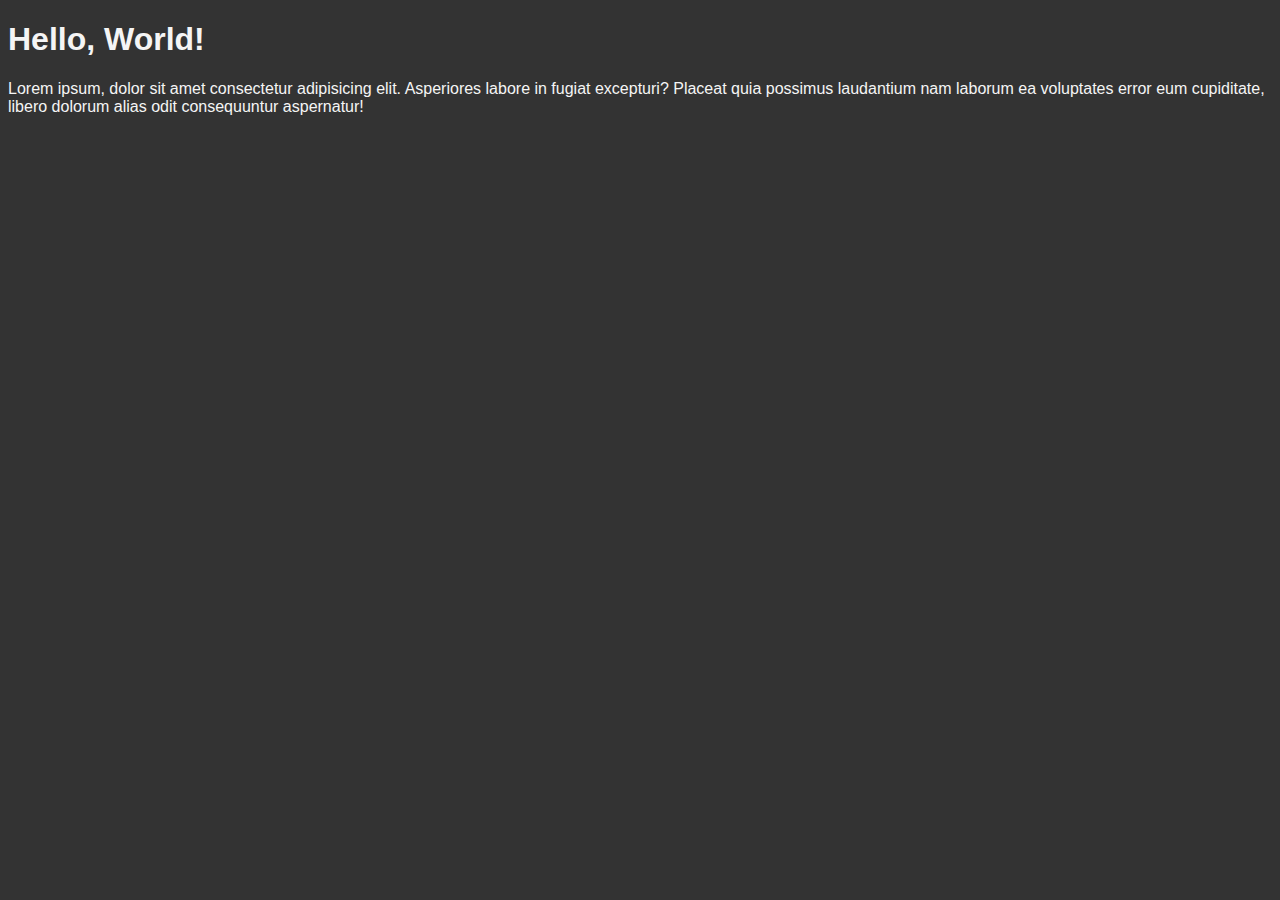
<file: 01_Basic_Setup/index.html>
<!DOCTYPE html>
<html lang="en">

<head>
  <title>My First Web Page</title>
  <meta charset="UTF-8">
  <!-- Dark Mode  -->
  <style>
    body {
      background-color: #333;
      color: whitesmoke;
      font-family: sans-serif;
    }
  </style>
</head>

<body>
  <h1>Hello, World!</h1>
  <p>
    Lorem ipsum, dolor sit amet consectetur adipisicing elit. Asperiores
    labore in fugiat excepturi? Placeat quia possimus laudantium nam laborum
    ea voluptates error eum cupiditate, libero dolorum alias odit consequuntur
    aspernatur!
  </p>
</body>

</html>
</file>
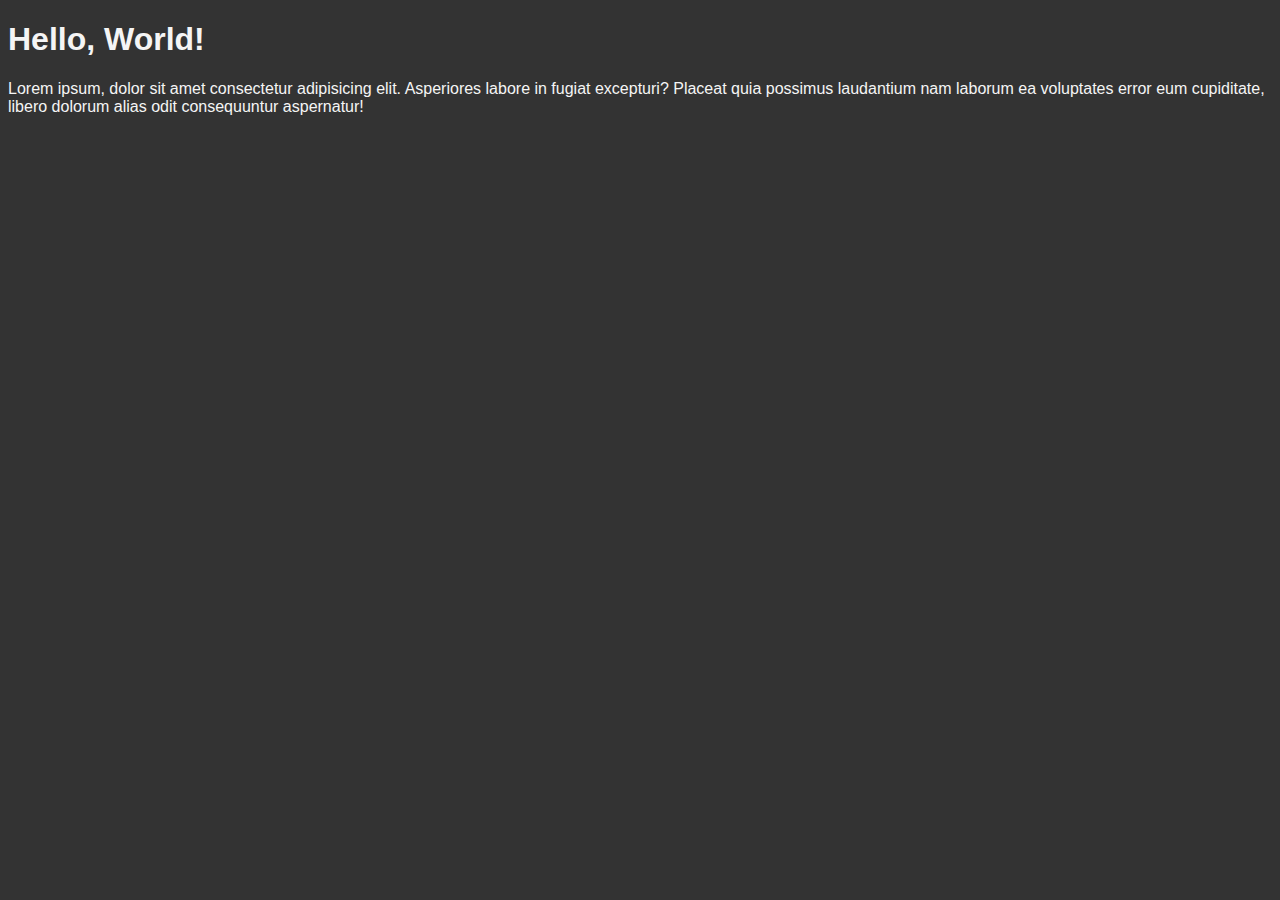
<file: 02_Head_Element/index.html>
<!DOCTYPE html>
<html lang="en">

<head>
  <title>My First Web Page</title>
  <meta name="author" content="Nazrudeen">
  <meta name="description" content="This page contains all the things learing Html">
  <link rel="shortcut icon" href="html5.png" type="image/x-icon">
  <link rel="stylesheet" href="style.css">
  <meta charset="UTF-8">
</head>

<body>
  <h1>Hello, World!</h1>
  <p>
    Lorem ipsum, dolor sit amet consectetur adipisicing elit. Asperiores
    labore in fugiat excepturi? Placeat quia possimus laudantium nam laborum
    ea voluptates error eum cupiditate, libero dolorum alias odit consequuntur
    aspernatur!
  </p>
</body>

</html>
</file>
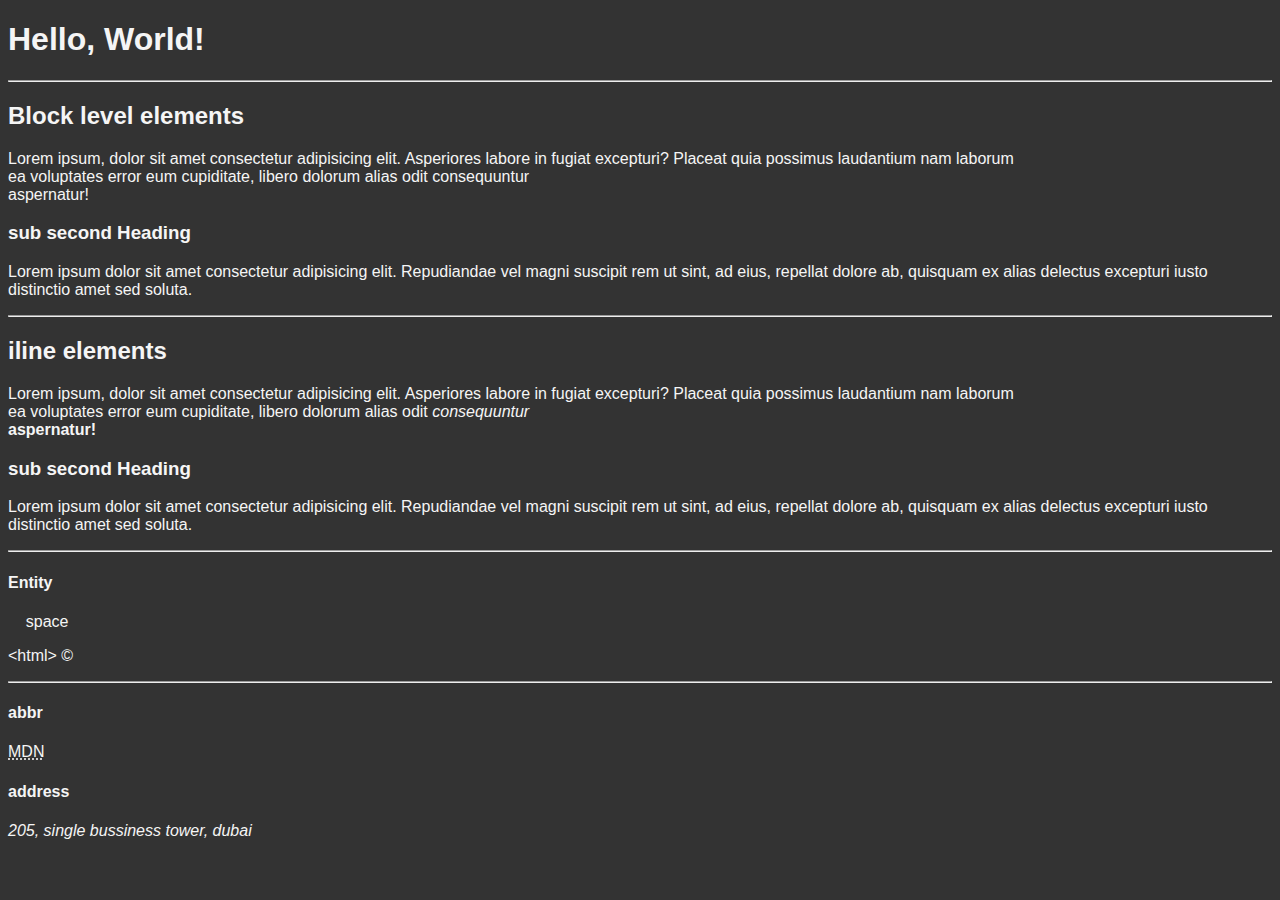
<file: 03_lesson/index.html>
<!DOCTYPE html>
<html lang="en">

<head>
  <title>My First Web Page</title>
  <meta name="author" content="Nazrudeen">
  <meta name="description" content="This page contains all the things learing Html">
  <link rel="shortcut icon" href="html5.png" type="image/x-icon">
  <link rel="stylesheet" href="style.css">
  <meta charset="UTF-8">
</head>

<body>
  <h1>Hello, World!</h1>
  <hr>

  <h2>Block level elements</h2>
  <p>
    Lorem ipsum, dolor sit amet consectetur adipisicing elit. Asperiores
    labore in fugiat excepturi? Placeat quia possimus laudantium nam laborum
    <br>
    ea voluptates error eum cupiditate, libero dolorum alias odit consequuntur
    <br>
    aspernatur!
  </p>
  <h3>sub second Heading</h3>
  <p>Lorem ipsum dolor sit amet consectetur adipisicing elit. Repudiandae vel magni suscipit rem ut sint, ad eius,
    repellat dolore ab, quisquam ex alias delectus excepturi iusto distinctio amet sed soluta.</p>
  <hr>

  <h2>iline elements</h2>
  <p>
    Lorem ipsum, dolor sit amet consectetur adipisicing elit. Asperiores
    labore in fugiat excepturi? Placeat quia possimus laudantium nam laborum
    <br>
    ea voluptates error eum cupiditate, libero dolorum alias odit <em>consequuntur</em>
    <br>
    <strong>aspernatur!</strong>
  </p>
  <h3>sub second Heading</h3>
  <p>Lorem ipsum dolor sit amet consectetur adipisicing elit. Repudiandae vel magni suscipit rem ut sint, ad eius,
    repellat dolore ab, quisquam ex alias delectus excepturi iusto distinctio amet sed soluta.</p>
  <hr>
  <h4>Entity</h4>
  <p>&nbsp; &nbsp; space</p>
  <p>&lt;html&gt; &copy;</p>
  <hr>
  <h4>abbr</h4>
  <p><abbr title="Mozilla developer network">MDN</abbr></p>

  <h4>address</h4>
  <address>
    205, single bussiness tower, dubai
  </address>

</body>

</html>
</file>
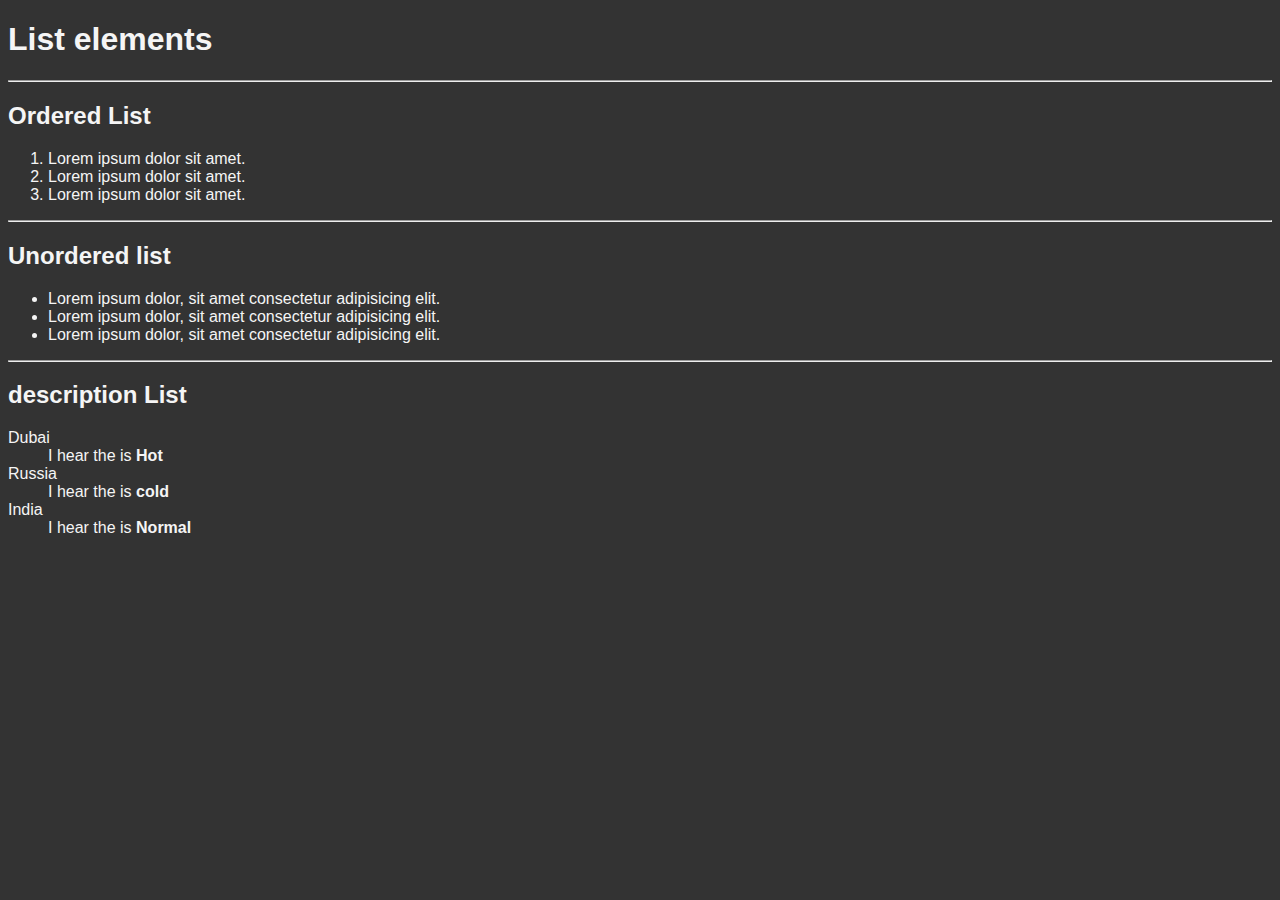
<file: 04_lesson/index.html>
<!DOCTYPE html>
<html lang="en">

<head>
  <title>My First Web Page</title>
  <meta name="author" content="Nazrudeen">
  <meta name="description" content="This page contains all the things learing Html">
  <link rel="shortcut icon" href="html5.png" type="image/x-icon">
  <link rel="stylesheet" href="style.css">
  <meta charset="UTF-8">
</head>

<body>
  <h1>List elements</h1>
  <hr>

  <h2>Ordered List</h2>
  <ol>
    <li>Lorem ipsum dolor sit amet.</li>
    <li>Lorem ipsum dolor sit amet.</li>
    <li>Lorem ipsum dolor sit amet.</li>
  </ol>
  <hr>

  <h2>Unordered list</h2>
  <ul>
    <li>Lorem ipsum dolor, sit amet consectetur adipisicing elit.</li>
    <li>Lorem ipsum dolor, sit amet consectetur adipisicing elit.</li>
    <li>Lorem ipsum dolor, sit amet consectetur adipisicing elit.</li>
  </ul>
  <hr>

  <h2>description List</h2>
  <dl>
    <dt>Dubai</dt>
    <dd>I hear the is <strong>Hot</strong></dd>
    <dt>Russia</dt>
    <dd>I hear the is <strong>cold</strong></dd>
    <dt>India</dt>
    <dd>I hear the is <strong>Normal</strong></dd>
  </dl>
</body>

</html>
</file>
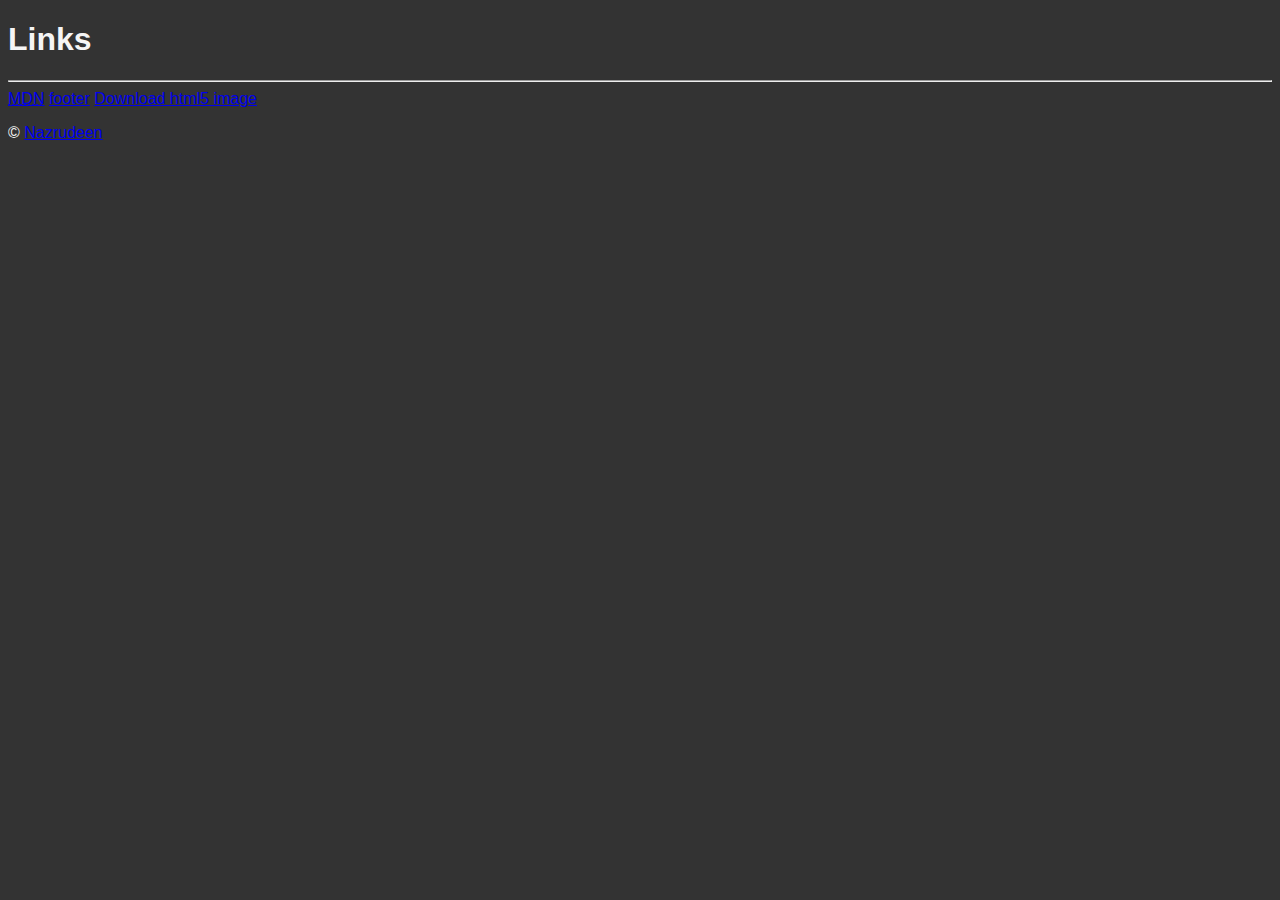
<file: 05_Add_Links/index.html>
<!DOCTYPE html>
<html lang="en">

<head>
  <title>My First Web Page</title>
  <meta name="author" content="Nazrudeen">
  <meta name="description" content="This page contains all the things learing Html">
  <link rel="shortcut icon" href="html5.png" type="image/x-icon">
  <link rel="stylesheet" href="style.css">
  <meta charset="UTF-8">
</head>

<body>
  <h1>Links</h1>
  <hr>
  <!-- ABSOLUTE LINK  -->
  <a href="https://developer.mozilla.org/en-US/" target="_blank"><abbr title="mozilla developer network">MDN</abbr></a>

  <!-- RELATIVE LINK -->
  <a href="#footer">footer</a>


  <!-- DOWNLOAD LINK -->
  <a href="html5.png" download>Download html5 image</a>

  <footer id="footer">
    <p>&copy; <a href="about.html">Nazrudeen</a></p>
  </footer>
</body>

</html>
</file>
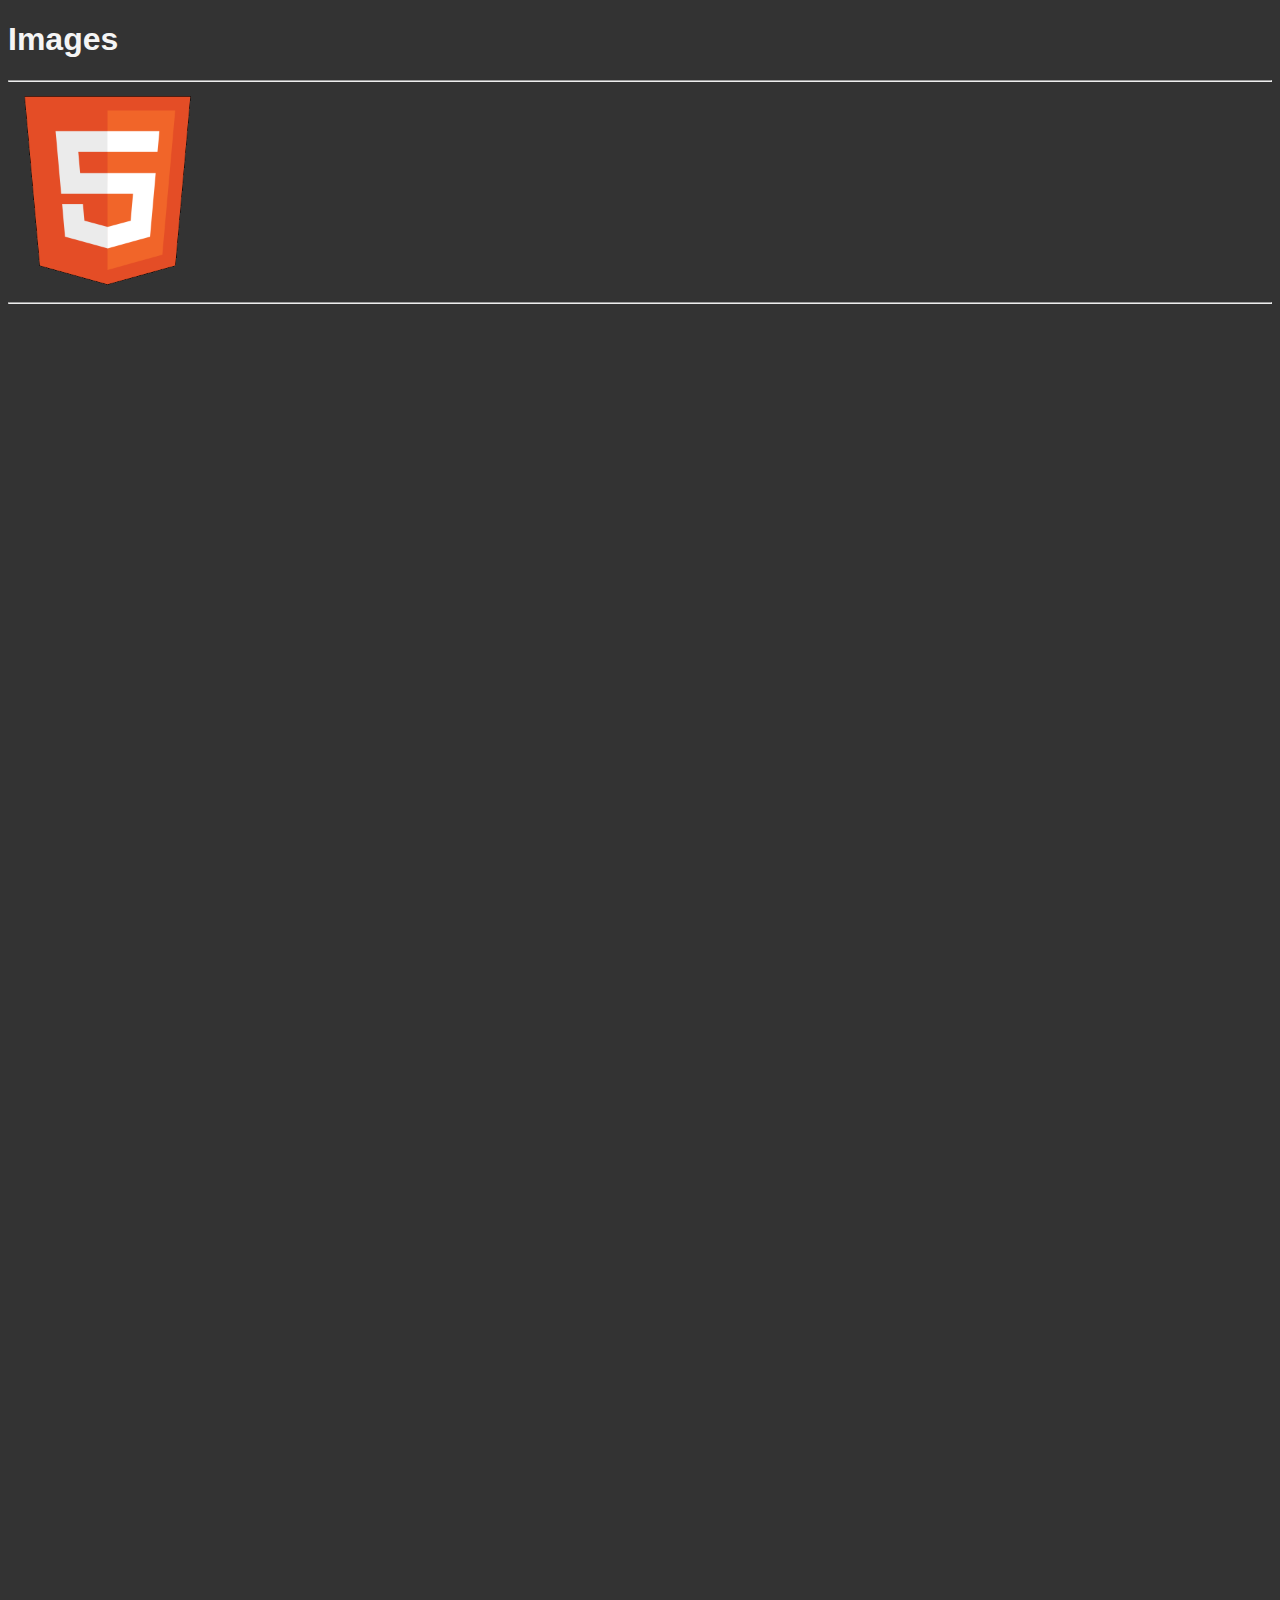
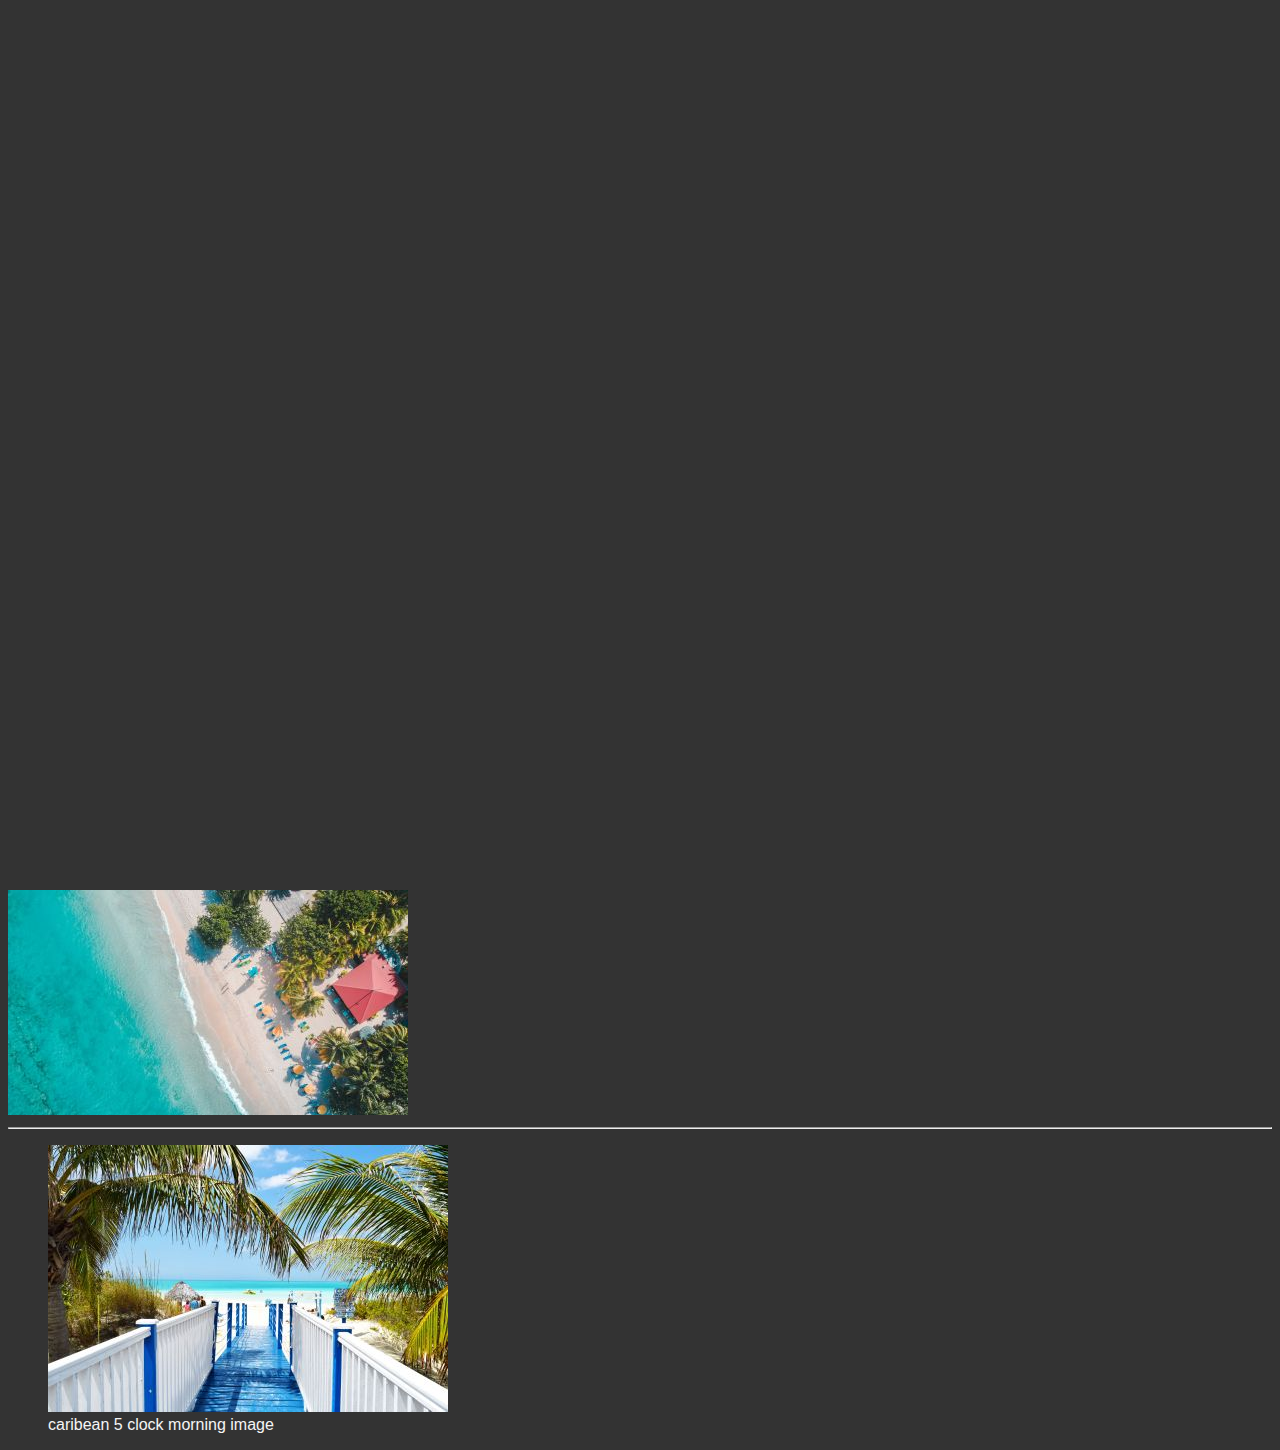
<file: 06_Images/index.html>
<!DOCTYPE html>
<html lang="en">

<head>
  <title>My First Web Page</title>
  <meta name="author" content="Nazrudeen">
  <meta name="description" content="This page contains all the things learing Html">
  <link rel="shortcut icon" href="html5.png" type="image/x-icon">
  <link rel="stylesheet" href="style.css">
  <meta charset="UTF-8">
</head>

<body>
  <h1>Images</h1>
  <hr>
  <img src="img/html_logo_300x300.png" alt="HTML5 logo" width="200" height="200">
  <hr>

  <br><br><br><br><br><br><br><br><br><br><br><br><br><br><br><br><br><br><br><br><br><br><br><br><br><br><br><br><br><br><br><br><br><br><br><br><br><br><br><br><br><br><br><br><br><br><br><br><br><br><br><br><br><br><br><br><br><br><br><br><br><br><br><br><br><br><br><br><br><br><br><br><br><br><br><br><br><br><br><br><br><br><br><br><br><br><br><br><br><br><br><br><br><br><br><br><br><br><br><br><br><br><br><br><br><br><br><br><br><br><br><br><br><br><br><br><br><br><br><br><br>

  <img src="img/caribbean.jpg" alt="Caribbean beach resort" width="400" height="225" loading="lazy">

  <hr>

  <figure>
    <img src="img/vacation.jpg" alt="" title="5 clock somewhere" loading="lazy" width="400" height="267">
    <figcaption>caribean 5 clock morning image</figcaption>
  </figure>
</body>

</html>
</file>
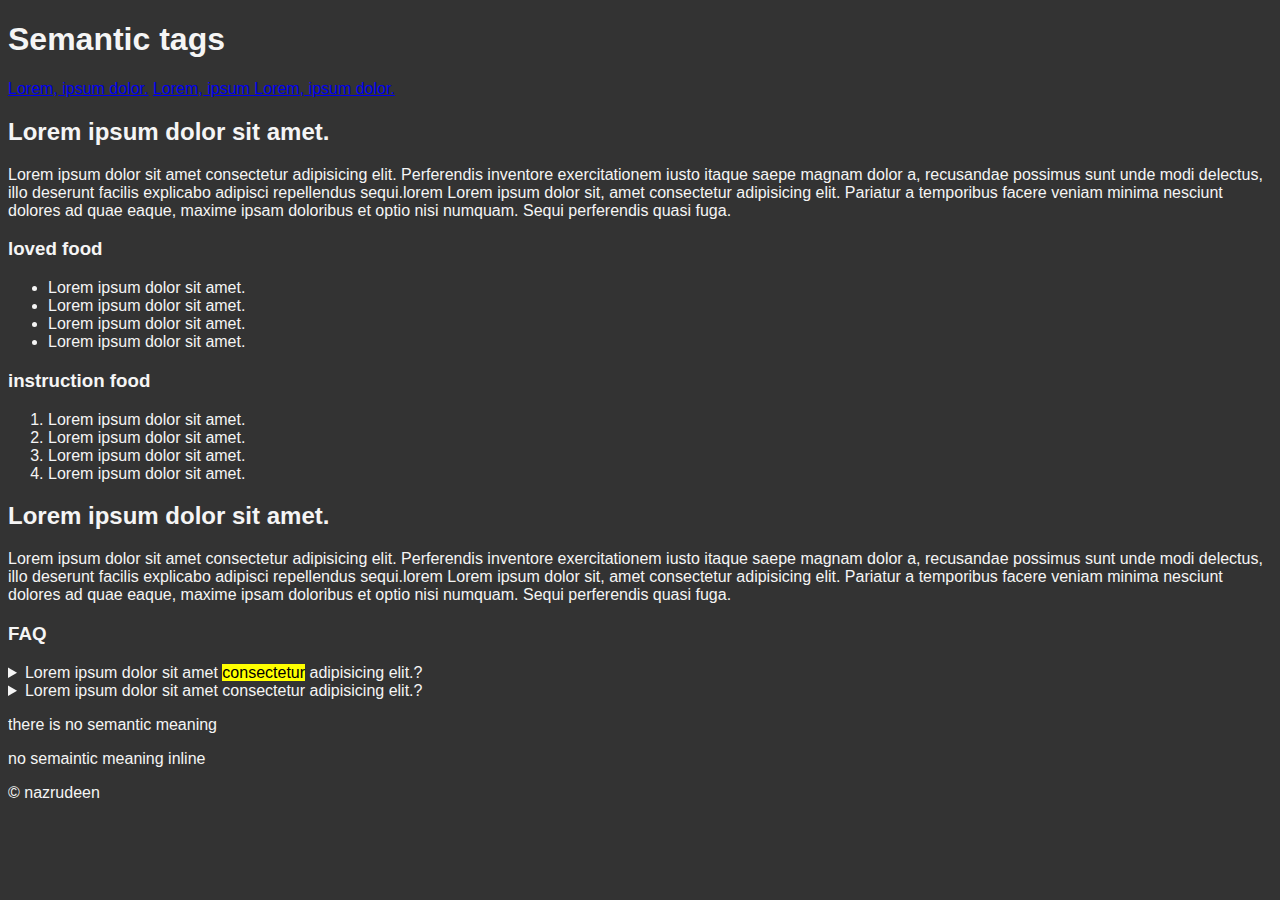
<file: 07_Semantic/index.html>
<!DOCTYPE html>
<html lang="en">

<head>
  <title>My First Web Page</title>
  <meta name="author" content="Nazrudeen">
  <meta name="description" content="This page contains all the things learing Html">
  <link rel="shortcut icon" href="html5.png" type="image/x-icon">
  <link rel="stylesheet" href="style.css">
  <meta charset="UTF-8">
</head>

<body>
  <header>
    <h1>Semantic tags</h1>
    <nav aria-label="primary-navigation">
      <a href="#">Lorem, ipsum dolor.</a>
      <a href="#">Lorem, ipsum </a>
      <a href="#">Lorem, ipsum dolor.</a>
    </nav>
  </header>
  <main>
    <article>
      <h2>Lorem ipsum dolor sit amet.</h2>
      <p>Lorem ipsum dolor sit amet consectetur adipisicing elit. Perferendis inventore exercitationem iusto itaque
        saepe magnam dolor a, recusandae possimus sunt unde modi delectus, illo deserunt facilis explicabo adipisci
        repellendus sequi.lorem Lorem ipsum dolor sit, amet consectetur adipisicing elit. Pariatur a temporibus facere
        veniam minima nesciunt dolores ad quae eaque, maxime ipsam doloribus et optio nisi numquam. Sequi perferendis
        quasi fuga.</p>
      <section>
        <h3>loved food</h3>
        <ul>
          <li>Lorem ipsum dolor sit amet.</li>
          <li>Lorem ipsum dolor sit amet.</li>
          <li>Lorem ipsum dolor sit amet.</li>
          <li>Lorem ipsum dolor sit amet.</li>
        </ul>
      </section>
      <section>
        <h3>instruction food</h3>
        <ol>
          <li>Lorem ipsum dolor sit amet.</li>
          <li>Lorem ipsum dolor sit amet.</li>
          <li>Lorem ipsum dolor sit amet.</li>
          <li>Lorem ipsum dolor sit amet.</li>
        </ol>
      </section>
    </article>
    <article>
      <h2>Lorem ipsum dolor sit amet.</h2>
      <p>Lorem ipsum dolor sit amet consectetur adipisicing elit. Perferendis inventore exercitationem iusto itaque
        saepe magnam dolor a, recusandae possimus sunt unde modi delectus, illo deserunt facilis explicabo adipisci
        repellendus sequi.lorem Lorem ipsum dolor sit, amet consectetur adipisicing elit. Pariatur a temporibus facere
        veniam minima nesciunt dolores ad quae eaque, maxime ipsam doloribus et optio nisi numquam. Sequi perferendis
        quasi fuga.</p>
    </article>
    <aside>
      <h3>FAQ</h3>
      <details>
        <summary>Lorem ipsum dolor sit amet <mark>consectetur</mark> adipisicing elit.?</summary>
        <p>Lorem ipsum dolor sit amet consectetur adipisicing elit. Eos sequi maiores, doloribus fugiat voluptate esse
          nobis accusantium voluptatum iste nesciunt.</p>
      </details>
      <details>
        <summary>Lorem ipsum dolor sit amet consectetur adipisicing elit.?</summary>
        <p>Lorem ipsum dolor sit amet consectetur <time datetime="08:00">8 am</time> adipisicing elit. Eos sequi
          maiores, doloribus <time datetime="PT3H">3 hours</time> fugiat voluptate esse
          nobis accusantium voluptatum iste nesciunt.</p>
      </details>
    </aside>
    <div>
      <p>there is no semantic meaning</p>
      <span>no semaintic meaning inline</span>
    </div>
  </main>
  <footer>
    <p>&copy; nazrudeen</p>
  </footer>
</body>

</html>
</file>
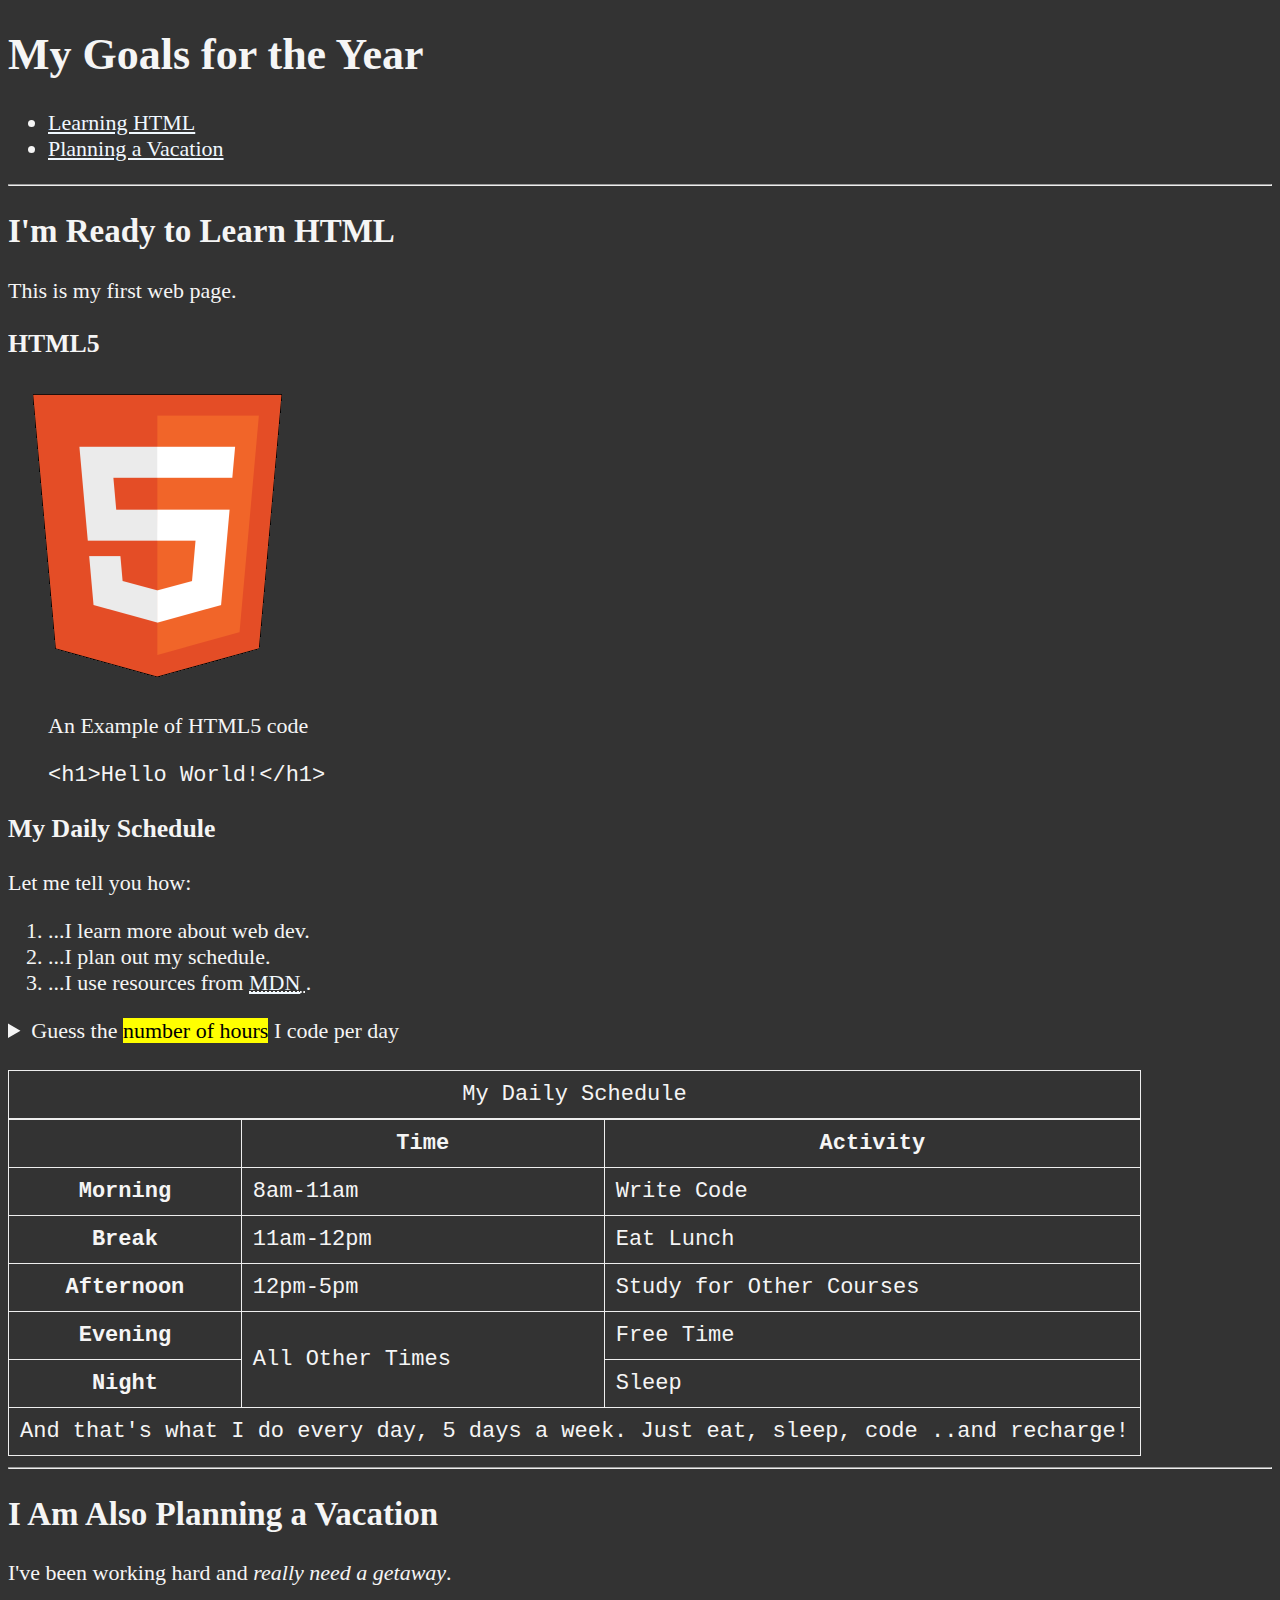
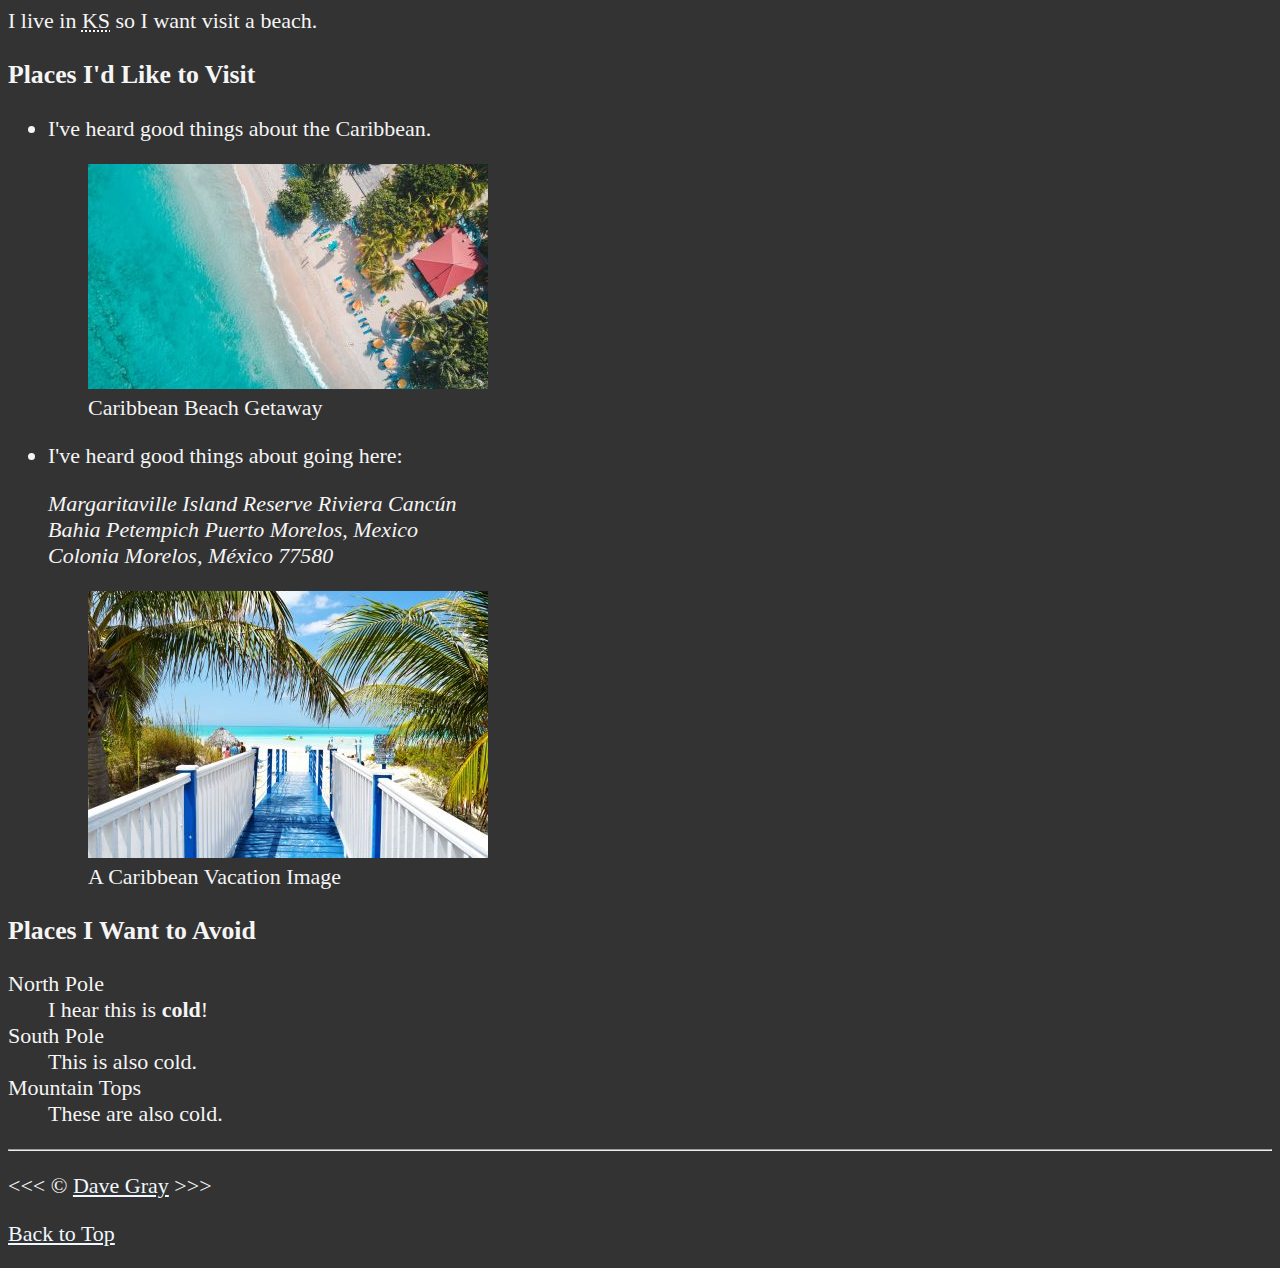
<file: 08_tables/index.html>
<!DOCTYPE html>
<html lang="en">

<head>
    <meta charset="UTF-8">
    <meta name="author" content="Dave Gray">
    <meta name="description" content="This page contains all the things I am learning how to create as I learn HTML.">
    <title>My First Web Page</title>
    <link rel="icon" href="html5.png" type="image/x-icon">
    <link rel="stylesheet" href="main.css" type="text/css">
</head>

<body>
    <header>
        <h1>My Goals for the Year</h1>

        <nav aria-label="primary-navigation">
            <ul>
                <li>
                    <a href="#html">Learning HTML</a>
                </li>
                <li>
                    <a href="#vacation">Planning a Vacation</a>
                </li>
            </ul>
        </nav>
    </header>

    <hr>
    <main>
        <article id="html">
            <h2>I'm Ready to Learn HTML</h2>
            <p>This is my first web page.</p>
            <section>
                <h3>HTML5</h3>
                <img src="img/html_logo_300x300.png" alt="HTML5 Logo" title="I am learning HTML5" width="300"
                    height="300">
                <figure>
                    <figcaption>An Example of HTML5 code</figcaption>
                    <p>
                        <code>&lt;h1&gt;Hello World!&lt;/h1&gt;</code>
                    </p>
                </figure>
            </section>
            <section>
                <h3>My Daily Schedule</h3>
                <p>Let me tell you how:</p>
                <ol>
                    <li>...I learn more about web dev.</li>
                    <li>...I plan out my schedule.</li>
                    <li>...I use resources from <abbr title="Mozilla Developer Network">
                            <a href="https://developer.mozilla.org/">MDN</a>
                        </abbr>.</li>
                </ol>
                <aside>
                    <details>
                        <summary>Guess the <mark>number of hours</mark> I code per day</summary>
                        <p>I start at <time datetime="08:00">8 am</time> and I write code for <time datetime="PT3H">3
                                hours</time> every morning.</p>
                    </details>
                </aside>
                <br>
                <table>
                    <caption>My Daily Schedule</caption>
                    <thead>
                        <tr>
                            <th>&nbsp;</th>
                            <th scope="col">Time</th>
                            <th scope="col">Activity</th>
                        </tr>
                    </thead>
                    <tbody>
                        <tr>
                            <th scope="row">Morning</th>
                            <td>
                                <time datetime="08:00">8am</time>-<time datetime="11:00">11am</time>
                            </td>
                            <td>Write Code</td>
                        </tr>
                        <tr>
                            <th scope="row">Break</th>
                            <td>
                                <time datetime="11:00">11am</time>-<time datetime="12:00">12pm</time>
                            </td>
                            <td>Eat Lunch</td>
                        </tr>
                        <tr>
                            <th scope="row">Afternoon</th>
                            <td>
                                <time datetime="12:00">12pm</time>-<time datetime="17:00">5pm</time>
                            </td>
                            <td>Study for Other Courses</td>
                        </tr>
                        <tr>
                            <th scope="row">Evening</th>
                            <td rowspan="2">All Other Times</td>
                            <td>Free Time</td>
                        </tr>
                        <tr>
                            <th scope="row">Night</th>
                            <td>Sleep</td>
                        </tr>
                    </tbody>

                    <tfoot>
                        <tr>
                            <td colspan="3">And that's what I do every day, 5 days a week. Just eat, sleep, code ..and
                                recharge!</td>
                        </tr>
                    </tfoot>
                </table>
            </section>
        </article>

        <hr>

        <article id="vacation">
            <h2>I Am Also Planning a Vacation</h2>
            <p>I've been working hard and <em>really need a getaway</em>.</p>
            <p>I live in <abbr title="Kansas">KS</abbr> so I want visit a beach.</p>

            <section>
                <h3>Places I'd Like to Visit</h3>
                <ul>
                    <li>
                        <p>I've heard good things about the Caribbean.</p>
                        <figure>
                            <img src="img/caribbean.jpg" alt="Caribbean Beach"
                                title="I want to visit a Caribbean beach." width="400" height="225" loading="lazy">
                            <figcaption>
                                Caribbean Beach Getaway
                            </figcaption>
                        </figure>
                    </li>
                    <li>
                        <p>I've heard good things about going here:</p>
                        <address>
                            Margaritaville Island Reserve Riviera Cancún<br>
                            Bahia Petempich Puerto Morelos, Mexico<br>
                            Colonia Morelos, México 77580
                        </address>
                        <figure>
                            <img src="img/vacation.jpg" alt="Cancun Vacation" title="It's 5 o'Clock Somewhere!"
                                width="400" height="267" loading="lazy">
                            <figcaption>
                                A Caribbean Vacation Image
                            </figcaption>
                        </figure>
                    </li>
                </ul>
            </section>
            <!-- TODO: Add more places -->
            <section>
                <h3>Places I Want to Avoid</h3>
                <dl>
                    <dt>North Pole</dt>
                    <dd>I hear this is <strong>cold</strong>!</dd>

                    <dt>South Pole</dt>
                    <dd>This is also cold.</dd>

                    <dt>Mountain Tops</dt>
                    <dd>These are also cold.</dd>
                </dl>
            </section>
        </article>
    </main>
    <hr>
    <footer>
        <p>
            &lt;&lt;&lt; &copy; <a href="about.html">Dave Gray</a> &gt;&gt;&gt;
        </p>
        <p>
            <a href="#">Back to Top</a>
        </p>
    </footer>
</body>

</html>
</file>
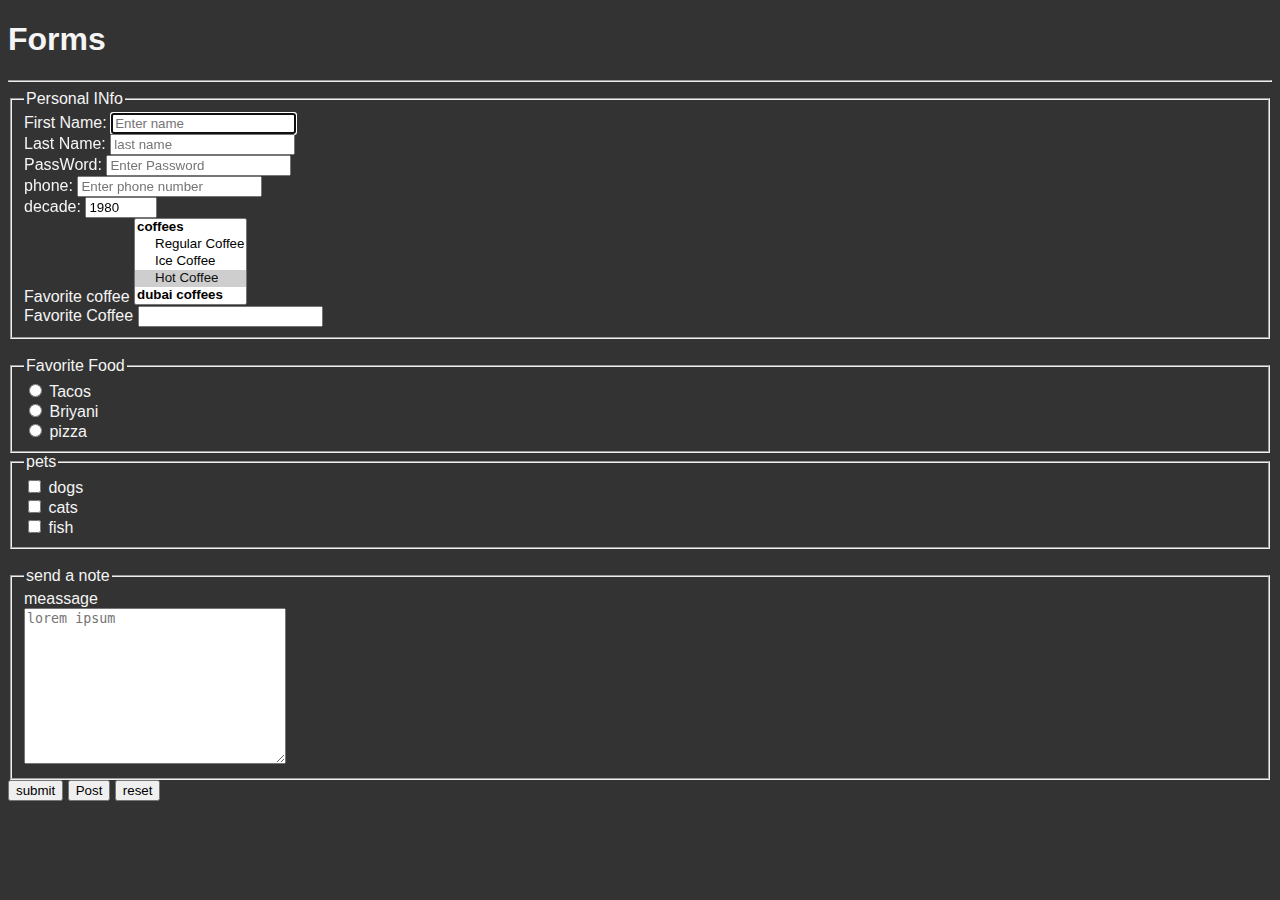
<file: 09_Forms/index.html>
<!DOCTYPE html>
<html lang="en">

<head>
  <title>My First Web Page</title>
  <meta name="author" content="Nazrudeen">
  <meta name="description" content="This page contains all the things learing Html">
  <link rel="shortcut icon" href="html5.png" type="image/x-icon">
  <link rel="stylesheet" href="style.css">
  <meta charset="UTF-8">
</head>

<body>
  <h1>Forms</h1>
  <hr>
  <form action="https://httpbin.org/get" method="get">
    <fieldset>
      <legend>Personal INfo</legend>
      <div>
        <label for="firstName">First Name:</label>
        <input type="text" name="firstName" id="firstName" placeholder="Enter name" autocomplete="on" required
          autofocus>
      </div>
      <div>
        <label for="lastName">Last Name:</label>
        <input type="text" name="lastName" id="lastName" placeholder="last name" autocomplete="on" required>
      </div>
      <div>
        <label for="password">PassWord:</label>
        <input type="password" name="password" id="password" placeholder="Enter Password" required>
      </div>

      <div>
        <label for="phone">phone:</label>
        <input type="tel" name="phone" id="phone" placeholder="Enter phone number" pattern="[0-9]{3}-[0-9]{3}-[0-9]{4}"
          required>
      </div>
      <div>
        <label for="decade">decade:</label>
        <input type="number" name="decade" id="decade" placeholder="Enter decade" min="1950" max="2023" step="10"
          value="1980">
      </div>

      <div>
        <label for="coffee">Favorite coffee</label>
        <select name="coffee" id="coffee" multiple size="5">
          <optgroup label="coffees">
            <option value="regular coffee">Regular Coffee</option>
            <option value="ice coffee">Ice Coffee</option>
            <option value="hot coffee" selected>Hot Coffee</option>
          </optgroup>
          <optgroup label="dubai coffees">
            <option value="regular coffee">Regular Coffee</option>
            <option value="ice coffee">Ice Coffee</option>
            <option value="hot coffee" selected>Hot Coffee</option>
          </optgroup>
        </select>
      </div>

      <div>
        <label for="coffee-data">Favorite Coffee</label>
        <input type="text" name="coffee" id="coffee-data" list="coffee-list">
        <datalist id="coffee-list">
          <option value="coffee">
          <option value="black coffee">
          <option value="espresso">
          <option value="icecoffeee">
          <option value="normal coffee">
        </datalist>
      </div>
    </fieldset>
    <br>
    <fieldset>
      <legend>Favorite Food</legend>
      <div>
        <input type="radio" name="Food" id="tacos" value="Tacos">
        <label for="tacos">Tacos</label>
      </div>
      <div>
        <input type="radio" name="Food" id="Briyani" value="Briyani">
        <label for="Briyani">Briyani</label>
      </div>
      <div>
        <input type="radio" name="Food" id="pizza" value="pizza">
        <label for="pizza">pizza</label>
      </div>
    </fieldset>
    <fieldset>
      <legend>pets</legend>
      <div>
        <input type="checkbox" name="pets" id="dogs" value="dogs">
        <label for="dogs">dogs</label>
      </div>
      <div>
        <input type="checkbox" name="pets" id="cats" value="cats">
        <label for="cats">cats</label>
      </div>
      <div>
        <input type="checkbox" name="pets" id="fish" value="fish">
        <label for="fish">fish</label>
      </div>
    </fieldset>

    <br>
    <fieldset>
      <legend>send a note</legend>
      <label for="message">meassage</label>
      <br>
      <textarea name="message" id="message" cols="30" rows="10" placeholder="lorem ipsum"></textarea>
    </fieldset>
    <button type="submit">submit</button>
    <button type="submit" formaction="https://httpbin.org/post" formmethod="post">Post</button>
    <button type="reset">reset</button>
  </form>

</body>

</html>
</file>
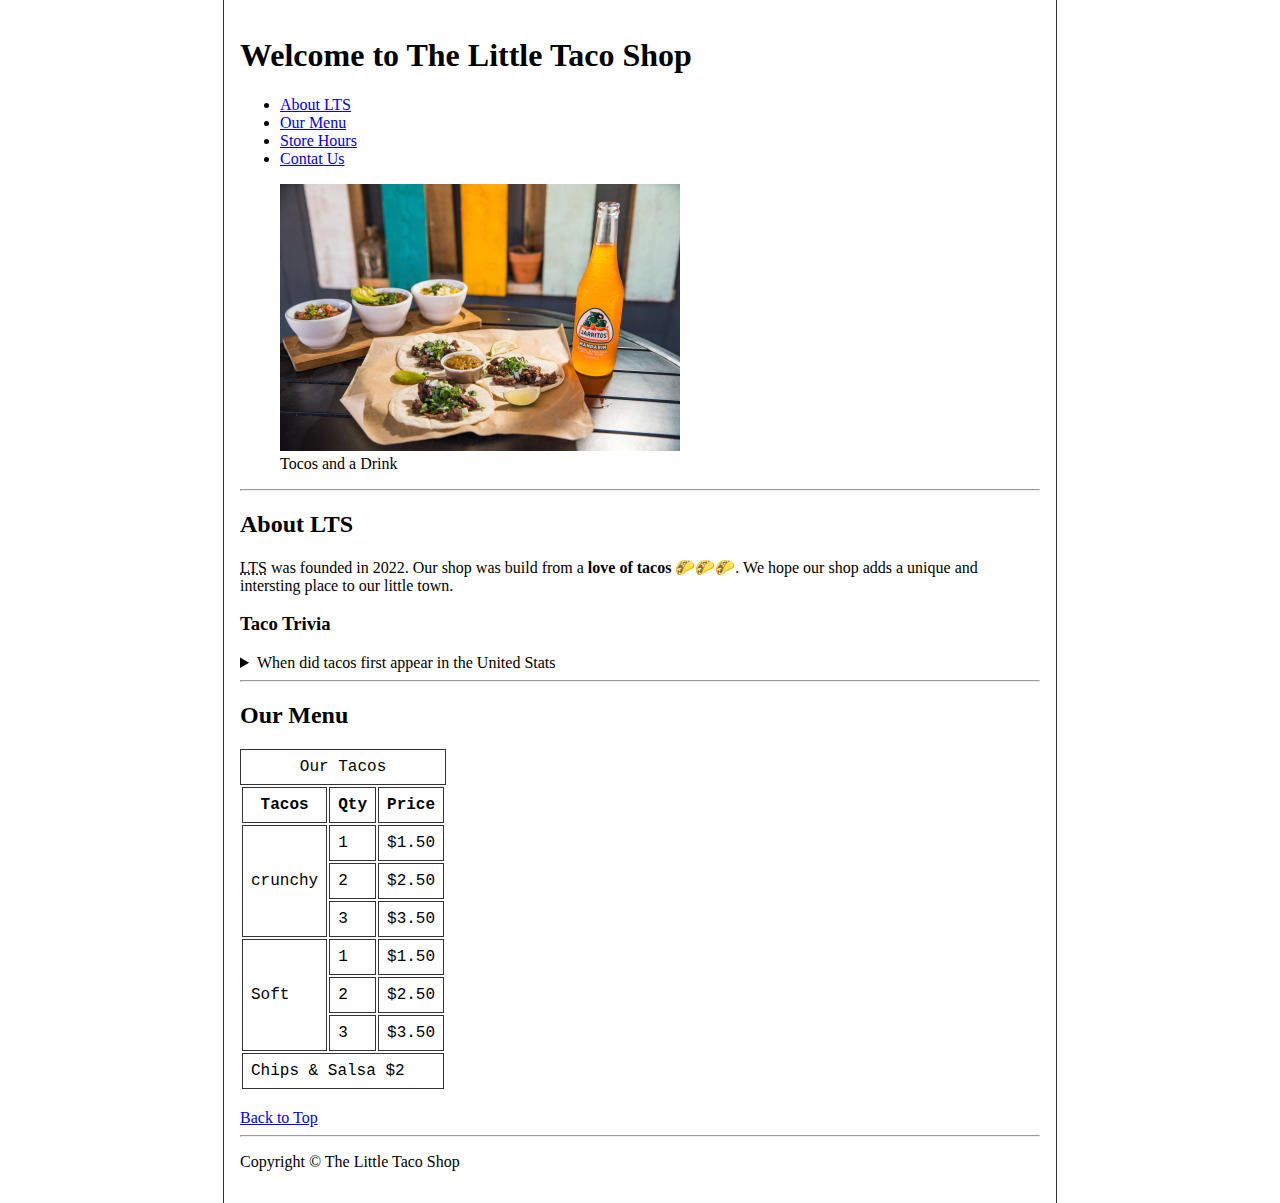
<file: 10_Project/index.html>
<!DOCTYPE html>
<html lang="en">

<head>
    <meta charset="UTF-8">
    <meta name="viewport" content="width=device-width, initial-scale=1.0">
    <title>Taco Shop</title>
    <link rel="stylesheet" href="css/style.css">
    <link rel="shortcut icon" href="favicon.ico" type="image/x-icon">
</head>

<body>
    <header id="header">
        <h1>Welcome to The Little Taco Shop</h1>
        <nav>
            <ul>
                <li><a href="#about-LTS">About LTS</a></li>
                <li><a href="#menu">Our Menu</a></li>
                <li><a href="hours.html">Store Hours</a></li>
                <li><a href="contact.html">Contat Us</a></li>
            </ul>
        </nav>
        <figure>
            <img src="img/tacos_and_drink_400x267.png" alt="tacos and drink" width="400" height="267">
            <figcaption>Tocos and a Drink</figcaption>
        </figure>
    </header>
    <hr>
    <main>
        <article id="about-LTS">
            <h2>About LTS</h2>
            <p><abbr title="Little Taco Shop">LTS</abbr> was founded in 2022. Our shop was build from a <strong>love
                    of tacos </strong>🌮🌮🌮. We hope our shop adds a unique and intersting place to our little
                town.</p>
            <h3>Taco Trivia</h3>
            <details>
                <summary>When did tacos first appear in the United Stats</summary>
                <p>Lorem ipsum, dolor sit amet consectetur adipisicing elit. Ipsam commodi, dignissimos velit
                    reprehenderit repudiandae ducimus? Ratione labore veniam iure qui molestiae delectus ducimus,
                    doloribus, voluptatibus reiciendis cum modi itaque sit.</p>
            </details>

        </article>
        <hr>
        <aside id="menu">
            <h2>Our Menu</h2>
            <table>
                <caption>Our Tacos</caption>
                <thead>
                    <tr>
                        <th>Tacos</th>
                        <th>Qty</th>
                        <th>Price</th>
                    </tr>
                </thead>
                <tbody>
                    <tr>
                        <td rowspan="3">crunchy</td>
                        <td>1</td>
                        <td>$1.50</td>
                    </tr>
                    <tr>

                        <td>2</td>
                        <td>$2.50</td>
                    </tr>
                    <tr>

                        <td>3</td>
                        <td>$3.50</td>
                    </tr>
                    <tr>
                        <td rowspan="3">Soft</td>
                        <td>1</td>
                        <td>$1.50</td>
                    </tr>
                    <tr>

                        <td>2</td>
                        <td>$2.50</td>
                    </tr>
                    <tr>

                        <td>3</td>
                        <td>$3.50</td>
                    </tr>
                </tbody>
                <tfoot>
                    <tr>
                        <td colspan="3">Chips & Salsa $2</td>
                    </tr>
                </tfoot>
            </table>
            <br>
            <a href="#header">Back to Top</a>
        </aside>
    </main>
    <hr>
    <footer>
        <p>Copyright &copy; The Little Taco Shop</p>
    </footer>
</body>

</html>
</file>
<file: 02_Head_Element/style.css>
body {
  background-color: #333;
  color: whitesmoke;
  font-family: sans-serif;
}
</file>
<file: 03_lesson/style.css>
body {
  background-color: #333;
  color: whitesmoke;
  font-family: "Segoe UI", Tahoma, Geneva, Verdana, sans-serif;
}
</file>
<file: 04_lesson/style.css>
body {
  background-color: #333;
  color: whitesmoke;
  font-family: "Segoe UI", Tahoma, Geneva, Verdana, sans-serif;
}
</file>
<file: 05_Add_Links/style.css>
body {
  background-color: #333;
  color: whitesmoke;
  font-family: "Segoe UI", Tahoma, Geneva, Verdana, sans-serif;
}
</file>
<file: 06_Images/style.css>
body {
  background-color: #333;
  color: whitesmoke;
  font-family: "Segoe UI", Tahoma, Geneva, Verdana, sans-serif;
}
</file>
<file: 07_Semantic/style.css>
body {
  background-color: #333;
  color: whitesmoke;
  font-family: "Segoe UI", Tahoma, Geneva, Verdana, sans-serif;
}
</file>
<file: 08_tables/main.css>
html {
    font-size: 22px;
}

body {
    background-color: #333;
    color: whitesmoke;
}

a {
    color: aliceblue;
}

a:visited {
    color: lightgray;
}

a:hover, a:active {
    color: #eee;
}

table, tr, th, td, caption {
    border: 1px solid #eee;
    font-family: 'Courier New', Courier, monospace;
    border-collapse: collapse;
    padding: 0.5rem;
}
</file>
<file: 09_Forms/style.css>
body {
  background-color: #333;
  color: whitesmoke;
  font-family: "Segoe UI", Tahoma, Geneva, Verdana, sans-serif;
}

table,
tr,
th,
td,
caption {
  border: 1px solid #eee;
  border-collapse: collapse;
  padding: 0.5rem;
}
</file>
<file: 10_Project/css/style.css>
html {
  font-size: 16px;
}

body {
  min-height: 100vh;
  max-width: 800px;
  margin: 0 auto;
  padding: 1rem;
  border-left: 1px solid #333;
  border-right: 1px solid #333;
  font-family: Cambria, Cochin, Georgia, Times, "Times New Roman", serif;
}

th,
td,
caption {
  border: 1px solid #333;
  font-family: "Courier New", Courier, monospace;
  border-collapse: separate;
  padding: 0.5rem;
}
</file>
